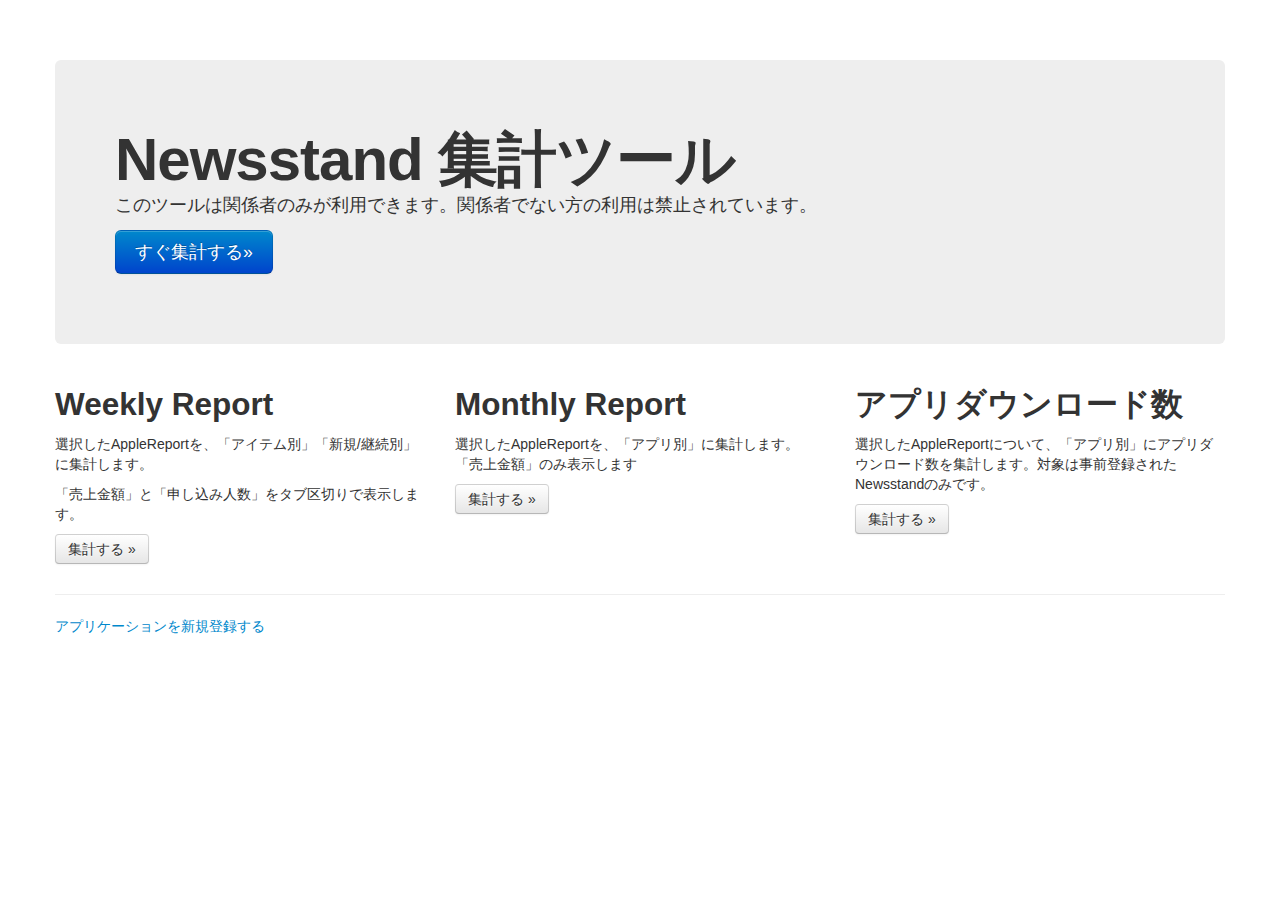
<file: templates/app/index.html>
<!DOCTYPE html>
<html lang="en">
  <head>
    <meta charset="utf-8">
    <title>Newsstand 解析ツール</title>
    <meta name="viewport" content="width=device-width, initial-scale=1.0">
    <meta name="description" content="">
    <meta name="author" content="">

    <!-- Le styles -->
    <link href="/static/assets/css/bootstrap.min.css" rel="stylesheet">
    <style type="text/css">
      body {
        padding-top: 60px;
        padding-bottom: 40px;
      }
    </style>
    <link href="/static/assets/css/bootstrap-responsive.min.css" rel="stylesheet">

    <!-- HTML5 shim, for IE6-8 support of HTML5 elements -->
    <!--[if lt IE 9]>
      <script src="/static/assets/js/html5shiv.js"></script>
    <![endif]-->
  </head>

  <body>
    <div class="container">

      <!-- Main hero unit for a primary marketing message or call to action -->
      <div class="hero-unit">
        <h1>Newsstand 集計ツール</h1>
        <p>このツールは関係者のみが利用できます。関係者でない方の利用は禁止されています。</p>
        <p><a href="/sales/" class="btn btn-primary btn-large">すぐ集計する&raquo;</a></p>
      </div>

      <!-- Example row of columns -->
      <div class="row">
        <div class="span4">
          <h2>Weekly Report</h2>
          <p>選択したAppleReportを、「アイテム別」「新規/継続別」に集計します。</p><p>「売上金額」と「申し込み人数」をタブ区切りで表示します。</p>
          <p><a class="btn" href="/sales/">集計する &raquo;</a></p>
        </div>
        <div class="span4">
          <h2>Monthly Report</h2>
          <p>選択したAppleReportを、「アプリ別」に集計します。「売上金額」のみ表示します</p>
          <p><a class="btn" href="/totalsales/">集計する &raquo;</a></p>
       </div>
        <div class="span4">
          <h2>アプリダウンロード数</h2>
          <p>選択したAppleReportについて、「アプリ別」にアプリダウンロード数を集計します。対象は事前登録されたNewsstandのみです。</p>
          <p><a class="btn" href="/app/">集計する &raquo;</a></p>
        </div>
      </div>

      <hr>

      <footer>
        <p><a href="/register/">アプリケーションを新規登録する</a></p>
      </footer>

    </div> <!-- /container -->

    <!-- Le javascript
    ================================================== -->
    <!-- Placed at the end of the document so the pages load faster -->
    <script src="/static/assets/js/jquery.min.js"></script>
    <script src="/static/assets/js/bootstrap.min.js"></script>
  </body>
</html>
</file>
